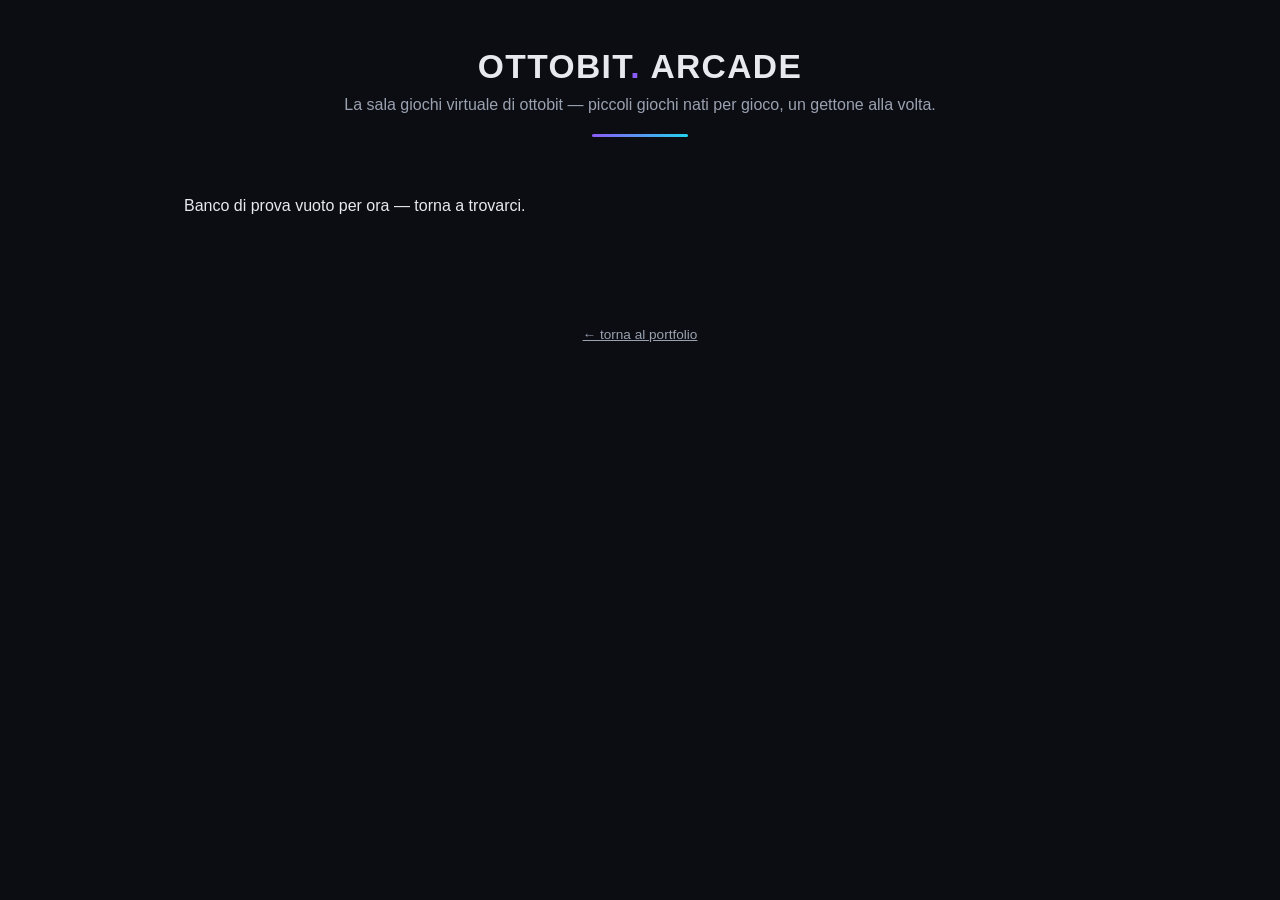
<file: index.html>
<!DOCTYPE html>
<html lang="it">
<head>
  <meta charset="UTF-8" />
  <meta name="viewport" content="width=device-width, initial-scale=1.0" />
  <title>ottobit arcade</title>
  <link rel="icon" href="data:image/svg+xml,<svg xmlns=%22http://www.w3.org/2000/svg%22 viewBox=%220 0 100 100%22><text y=%22.9em%22 font-size=%2290%22>🕹️</text></svg>" />
  <meta name="description" content="La sala giochi virtuale di ottobit — piccoli giochi nati per gioco, un gettone alla volta." />
  <meta property="og:type" content="website" />
  <meta property="og:url" content="https://ottobit.github.io/portfolio-arcade/" />
  <meta property="og:title" content="ottobit arcade" />
  <meta property="og:description" content="La sala giochi virtuale di ottobit — piccoli giochi nati per gioco, un gettone alla volta." />
  <meta property="og:image" content="https://ottobit.github.io/portfolio-arcade/assets/images/og-arcade.jpg" />
  <meta property="og:image:width" content="1200" />
  <meta property="og:image:height" content="630" />
  <meta name="twitter:card" content="summary_large_image" />
  <meta name="twitter:title" content="ottobit arcade" />
  <meta name="twitter:description" content="La sala giochi virtuale di ottobit — piccoli giochi nati per gioco, un gettone alla volta." />
  <meta name="twitter:image" content="https://ottobit.github.io/portfolio-arcade/assets/images/og-arcade.jpg" />
  <link rel="stylesheet" href="assets/css/style.css?v=3" />
</head>
<body>
  <header>
    <h1 class="wordmark">ottobit<span class="dot">.</span> arcade</h1>
    <p>La sala giochi virtuale di ottobit — piccoli giochi nati per gioco, un gettone alla volta.</p>
  </header>

  <main>
    <div id="game-grid" class="grid"></div>
  </main>

  <footer>
    <a href="https://ottobit.github.io/portfolio/">← torna al portfolio</a>
  </footer>

  <script src="assets/js/games.js"></script>
  <script src="assets/js/main.js"></script>
</body>
</html>
</file>
<file: assets/css/style.css>
:root {
  --bg: #0b0d12;
  --surface: #14171f;
  --border: #262b36;
  --text: #e7e9ee;
  --text-dim: #9aa1b0;
  --accent: #8b5cf6; /* arcade violet — site chrome, not tied to any one game */
  --accent-2: #22d3ee; /* cyan, used sparingly for the hover glow gradient */
  --accent-soft: rgba(139, 92, 246, 0.14);
}

* {
  box-sizing: border-box;
}

body {
  margin: 0;
  background: var(--bg);
  color: var(--text);
  font-family: -apple-system, BlinkMacSystemFont, "Segoe UI", Roboto, sans-serif;
}

/* Same keyboard-focus affordance as the portfolio's own :focus-visible
   rule — a mouse click doesn't need a ring, tabbing through the cards
   does. */
:focus-visible {
  outline: 3px solid var(--accent);
  outline-offset: 3px;
  border-radius: 4px;
}

header {
  padding: 3rem 1.5rem 1.75rem;
  text-align: center;
}

.wordmark {
  margin: 0;
  font-weight: 700;
  font-size: 2.1rem;
  letter-spacing: 0.04em;
  text-transform: uppercase;
}

.wordmark .dot {
  color: var(--accent);
}

header p {
  color: var(--text-dim);
  margin-top: 0.6rem;
}

/* The header's own accent bar, same role as .info-card::before on the
   portfolio — a gradient here instead of a flat fill is the one place
   the second accent tone earns its keep. */
header::after {
  content: '';
  display: block;
  width: 96px;
  height: 3px;
  margin: 1.25rem auto 0;
  background: linear-gradient(90deg, var(--accent), var(--accent-2));
  border-radius: 999px;
}

main {
  max-width: 960px;
  margin: 0 auto;
  padding: 1rem 1.5rem 4rem;
}

.grid {
  display: grid;
  /* auto-fit, not auto-fill: with fewer games than columns (today, just
     one), auto-fill leaves phantom empty columns and the real card stays
     stuck at its minimum width instead of filling the row — same fix
     already in place on the portfolio's own .card-grid. */
  grid-template-columns: repeat(auto-fit, minmax(240px, 1fr));
  gap: 1rem;
}

.card {
  position: relative;
  display: flex;
  flex-direction: column;
  gap: 0.6rem;
  background: var(--surface);
  border: 1px solid var(--border);
  border-radius: 14px;
  padding: 1.5rem 1.25rem 1.25rem;
  height: 100%;
  overflow: hidden;
  transition: transform 0.15s ease, border-color 0.15s ease, box-shadow 0.15s ease;
}

/* Top accent rule, same pattern as .info-card::before on the portfolio —
   the cheapest way to make a plain bordered box read as "branded". */
.card::before {
  content: '';
  position: absolute;
  top: 0;
  left: 0;
  right: 0;
  height: 3px;
  background: linear-gradient(90deg, var(--accent), var(--accent-2));
  opacity: 0.55;
  transition: opacity 0.15s ease;
}

/* A card that's nothing but a game's own og-card image — no separate
   icon/title/description because the image already carries them (same
   pattern as the portfolio's Embergale entry in its Playground). */
.card--image-only {
  padding: 0;
}

.card-image {
  display: block;
  width: 100%;
  height: auto;
  aspect-ratio: 1200 / 630;
  object-fit: cover;
}

.card-icon {
  display: inline-flex;
  align-items: center;
  justify-content: center;
  align-self: flex-start;
  padding: 0.4em;
  font-size: 1.6rem;
  line-height: 1;
  background: var(--bg);
  border: 1px solid var(--border);
  border-radius: 10px;
}

.card h2 {
  margin: 0;
  display: flex;
  align-items: center;
  gap: 0.4em;
  font-weight: 600;
  font-size: 1.15rem;
  letter-spacing: 0.01em;
}

.card h2::after {
  content: '→';
  color: var(--accent);
  opacity: 0;
  transform: translateX(-4px);
  transition: opacity 0.15s ease, transform 0.15s ease;
}

.card p {
  margin: 0;
  color: var(--text-dim);
  font-size: 0.9rem;
}

.card--disabled {
  opacity: 0.6;
}

.card-link {
  text-decoration: none;
  color: inherit;
}

.card-link:hover .card,
.card-link:focus-visible .card {
  transform: translateY(-3px);
  border-color: var(--accent);
  box-shadow: 0 12px 32px rgba(0, 0, 0, 0.35), 0 0 0 1px var(--accent-soft);
}

.card-link:hover .card::before,
.card-link:focus-visible .card::before {
  opacity: 1;
}

.card-link:hover h2::after,
.card-link:focus-visible h2::after {
  opacity: 1;
  transform: translateX(0);
}

.badge {
  position: absolute;
  top: 1rem;
  right: 1rem;
  font-size: 0.65rem;
  font-weight: 600;
  text-transform: uppercase;
  letter-spacing: 0.08em;
  color: var(--text-dim);
  border: 1px solid var(--border);
  border-radius: 999px;
  padding: 0.2rem 0.6rem;
}

footer {
  text-align: center;
  color: var(--text-dim);
  font-size: 0.85rem;
  padding: 2rem 1.5rem;
}

footer a {
  color: var(--text-dim);
  transition: color 0.15s ease;
}

footer a:hover,
footer a:focus-visible {
  color: var(--accent);
}
</file>
